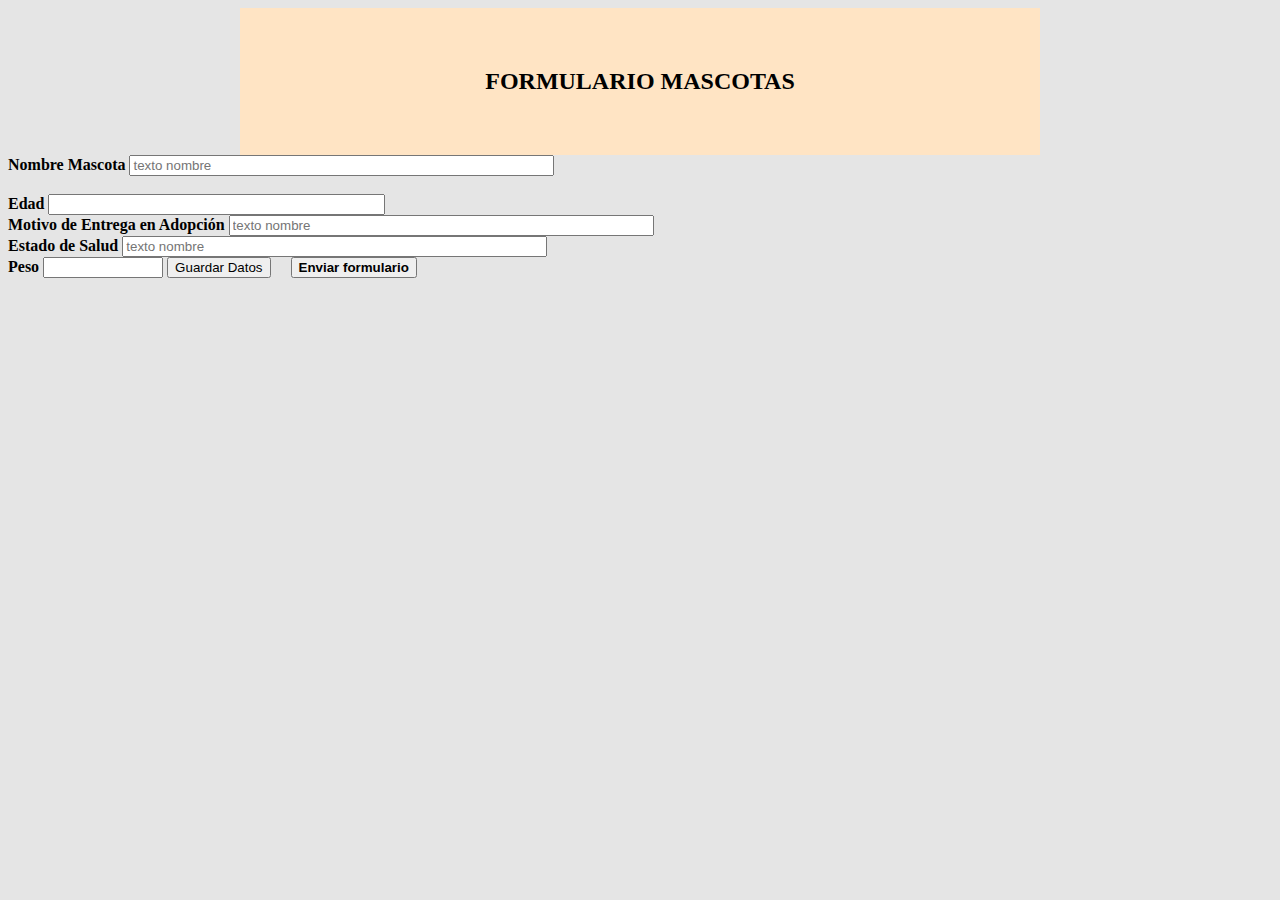
<file: formularios/form.html/formularioMascota.html>
<!DOCTYPE html>
<html lang="en">
<head>
    <meta charset="UTF-8">
    <meta http-equiv="X-UA-Compatible" content="IE=edge">
    <meta name="viewport" content="width=device-width, initial-scale=1.0">
    <link rel="stylesheet" href="/formularios/form.css/stylemascota.css">
    <title>FORMULARIO MASCOTAS</title>
</head>
<body>
    <div class="header">
        <main style="background-color: bisque ; text-align:center; ">
            <h2>FORMULARIO MASCOTAS</h2>

        </main>
    </div>

    <div class="container">

            <form>
                <label for="nombre"><b>Nombre Mascota</b></label>
                <input type="text"  id="nombre" name="nombre_usuario" maxlength="20" 
                        size=50 requerid placeholder="texto nombre"></form><br />
        
                <label><b>Edad</b></label>
                <input type="email" name="txtCorreo" size=39 readonly></form><br />

                <label for="nombre"><b>Motivo de Entrega en Adopción</b></label>
                <input type="text"  id="nombre" name="nombre_usuario" maxlength="20" size=50 requerid placeholder="texto nombre"></form><br />
                
                <label for="nombre"><b>Estado de Salud</b></label>
                <input type="text"  id="nombre" name="nombre_usuario" maxlength="20" size=50 requerid placeholder="texto nombre"></form><br />
                
                <label><b>Peso</b></label>
                <input type="number" name="txtTelefono" size=25 min=99999 max=9999999999></body>
        
                <input type="submit" value="Guardar Datos"></input>&nbsp;&nbsp;&nbsp;&nbsp;
                <button><b>Enviar formulario</b></button>
        
            </form>

        
    </div>
    
</body>
</html>
</file>
<file: formularios/form.css/stylemascota.css>
*{
    box-sizing: border-box;
}
h1{font-size: 3.0em;}
.header{
    background: ;
    
}
body{
    font-family: Georgia, 'Times New Roman', Times, serif;
    background: #E5E5E5;
}
main {
    max-width: 800px;
    width: 90%;
    margin: auto;
    padding: 40px;
}

.formulario {
    display: grid;
    grid-template-columns: 1fr 1fr;
    gap: 20px;
}
</file>
